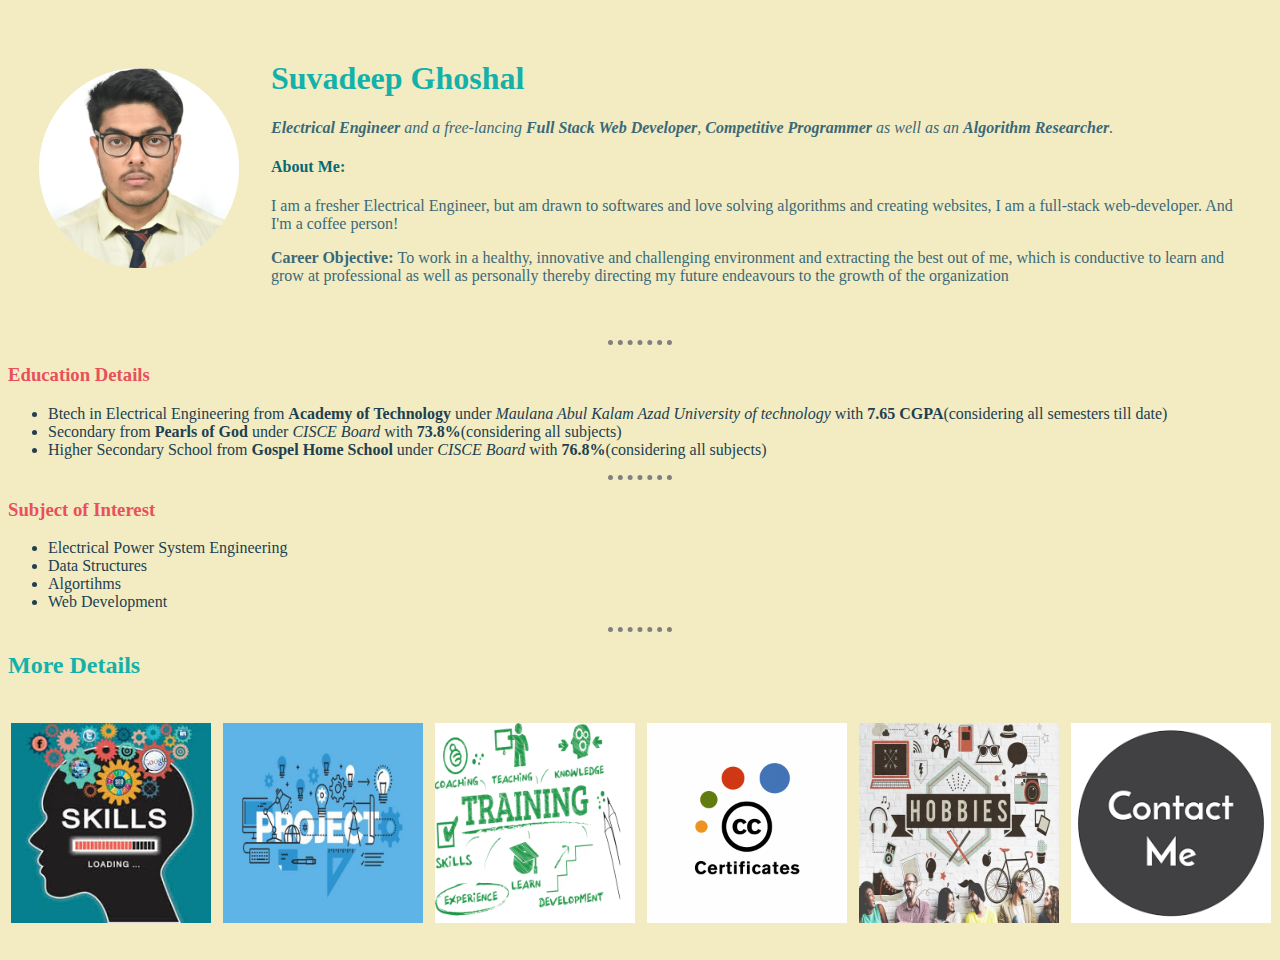
<file: index.html>
<!DOCTYPE html>
<html lang="en" dir="ltr">
  <head>
    <meta charset="utf-8" />
    <title>Ꮥuvadeep Ghoshal</title>
    <link rel="stylesheet" href="css/styles.css" />
    <link rel="icon" href="favicon.ico">
  </head>

  <body>
    <table cellspacing="30">
      <tr>
        <td>
          <img
            class="responsive-img"
            src="images/suvadeep.png"
            alt="Suvadeep profile picture"
          />
        </td>
        <td>
          <h1>Suvadeep Ghoshal</h1>
          <p>
            <em
              ><strong>Electrical Engineer</strong> and a free-lancing
              <strong>Full Stack Web Developer</strong>, <strong>Competitive Programmer</strong> as well as an <strong>Algorithm Researcher</strong>.</em
            >
          </p>
          <h4>About Me:</h4>
          <p>
            I am a fresher Electrical Engineer, but am drawn to softwares and
            love solving algorithms and creating websites, I am a full-stack
            web-developer. And I'm a coffee person!
          </p>
          <p>
            <strong>Career Objective: </strong>To work in a healthy, innovative
            and challenging environment and extracting the best out of me, which
            is conductive to learn and grow at professional as well as
            personally thereby directing my future endeavours to the growth of
            the organization
          </p>
        </td>
      </tr>
    </table>

    <hr />
    <h3>Education Details</h3>
    <ul>
      <li>
        Btech in Electrical Engineering from
        <strong>Academy of Technology</strong> under
        <em>Maulana Abul Kalam Azad University of technology</em> with
        <strong>7.65 CGPA</strong>(considering all semesters till date)
      </li>
      <li>
        Secondary from <strong>Pearls of God</strong> under
        <em>CISCE Board</em> with <strong>73.8%</strong>(considering all
        subjects)
      </li>
      <li>
        Higher Secondary School from <strong>Gospel Home School</strong> under
        <em>CISCE Board</em> with <strong>76.8%</strong>(considering all
        subjects)
      </li>
    </ul>
    <hr />
    <h3>Subject of Interest</h3>
    <ul>
      <li>Electrical Power System Engineering</li>
      <li>Data Structures</li>
      <li>Algortihms</li>
      <li>Web Development</li>
    </ul>
    <hr />
    <h2>More Details</h2>
    <table>
      <tbody>
        <tr>
          <td>
            <a id="skills" href="skills.html"
              ><h4><img src="images/skills.jpg" alt="SKILLS" /></h4
            ></a>
          </td><td></td><td></td>

          <td>
            <a href="project.html"
              ><h4><img src="images/project.jpg" alt="PROJECT" /></h4
            ></a>
          </td><td></td><td></td>
          <td>
            <a href="training.html"
              ><h4><img src="images/training.png" alt="TRAINING" /></h4
            ></a>
          </td><td></td><td></td>
          <td>
            <a href="certificate.html"
              ><h4>
                <img src="images/certifications.png" alt="CERTIFICATIONS" /></h4
            ></a>
          </td><td></td><td></td>
          <td>
            <a href="hobbies.html"
              ><h4><img src="images/hobbies.jpg" alt="HOBBIES" /></h4
            ></a>
          </td><td></td><td></td>
          <td>
            <a href="contacts.html"
              ><h4><img src="images/contact_me.jpg" alt="COTACT_ME" /></h4
            ></a>
          </td><td></td><td></td>
        </tr>
      </tbody>
    </table>
  </body>
</html>
</file>
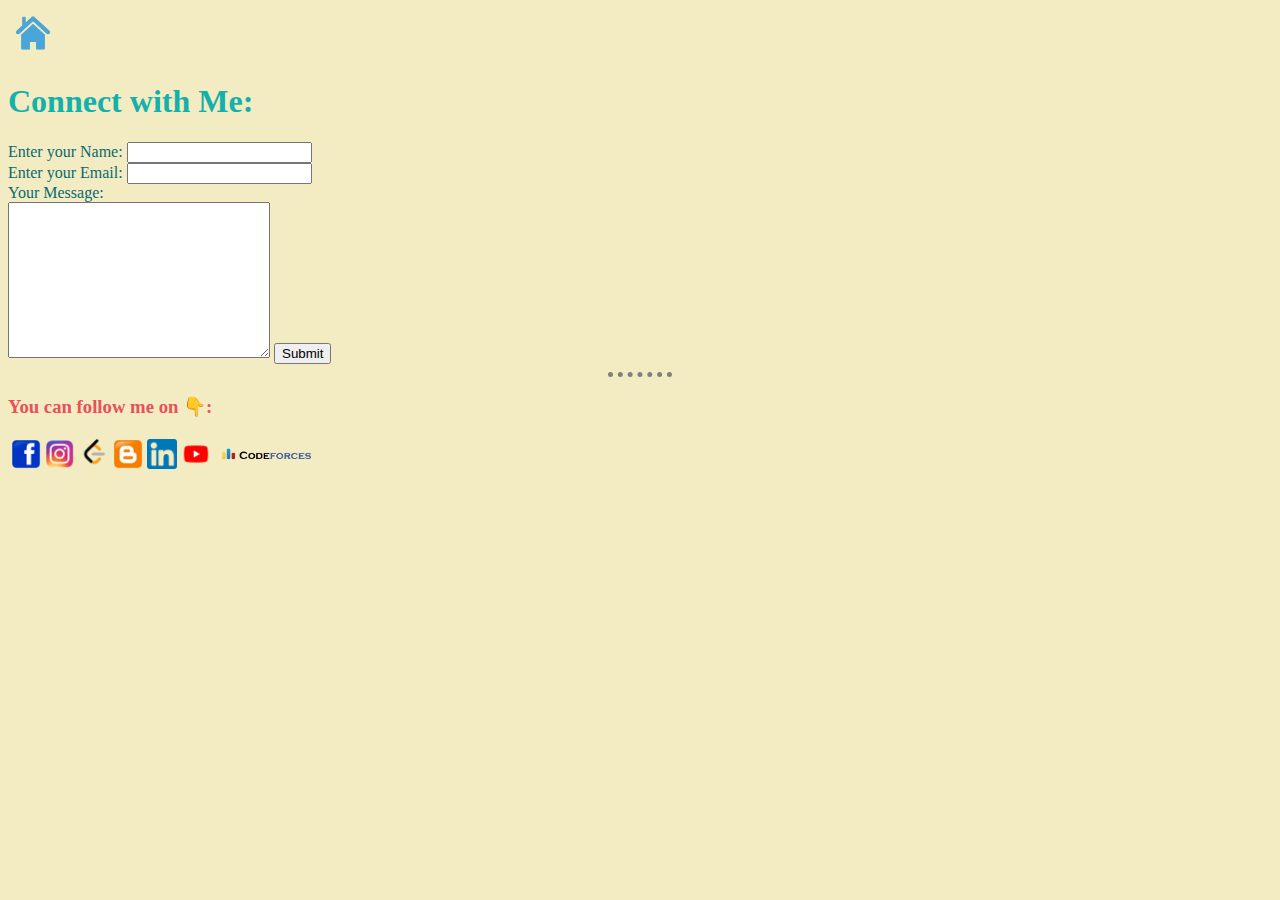
<file: contacts.html>
<!DOCTYPE html>
<html lang="en">
  <head>
    <meta charset="UTF-8" />
    <meta name="viewport" content="width=device-width, initial-scale=1.0" />
    <title>Contact Me</title>
    <link rel="stylesheet" href="css/styles.css" />
  </head>

  <body>
    <a href="index.html"
      ><img class="home" src="images/home.png" alt="HOME"
    /></a>
    <h1>Connect with Me:</h1>
    <form
      action="mailto:ghoshalsuvadeep594@gmail.com"
      method="post"
      enctype="text/plain"
    >
      <label>Enter your Name: </label
      ><input type="text" name="name" value="" /><br /><label
        >Enter your Email: </label
      ><input type="email" name="email" value="" /><br /><label for="messege"
        >Your Message: </label
      ><br /><textarea name="message" id="" cols="30" rows="10"></textarea>
      <input type="button" value="Submit" />
    </form>
    <hr />
    <h3>You can follow me on 👇:</h3>
    <table>
      <tbody>
        <tr>
          <td>
            <a href="https://www.facebook.com/sg.zoid.5/"
              ><img
                class="follow"
                src="images/facebook.png"
                alt="FACEBOOK-SUVADEEP"
            /></a>
          </td>
          <td>
            <a href="https://www.instagram.com/ghoshalsuvadeep/"
              ><img
                class="follow"
                src="images/instagram.png"
                alt="INSTAGRAM-SUVADEEP"
            /></a>
          </td>
          <td>
            <a href="https://leetcode.com/ghoshalsuvadeep594/"
              ><img
                class="follow"
                src="images/leetcode.png"
                alt="LEETCODE-SUVADEEP"
            /></a>
          </td>
          <td>
            <a href="https://ghoshalsuvadeep.blogspot.com/"
              ><img
                class="follow"
                src="images/blogspot.png"
                alt="BLOG-SUVADEEP"
            /></a>
          </td>
          <td>
            <a href="https://www.linkedin.com/in/suvadeep-ghoshal-778426197/"
              ><img
                class="follow"
                src="images/linkedin.png"
                alt="LINKEDIN-SUVADEEP"
            /></a>
          </td>
          <td>
            <a
              href="https://www.youtube.com/channel/UC2zPRcCZED1tqcKl3W43-xg?view_as=subscriber"
              ><img
                class="follow"
                src="images/youtube.png"
                alt="YOUTUBE-SUVADEEP"
            /></a>
          </td>
          <td>
            <a href="https://codeforces.com/profile/sgzoid"
              ><img
                class="follow"
                src="images/codeforces.png"
                alt="CODEFORCES-SUVADEEP"
            /></a>
          </td>
        </tr>
      </tbody>
    </table>
  </body>
</html>
</file>
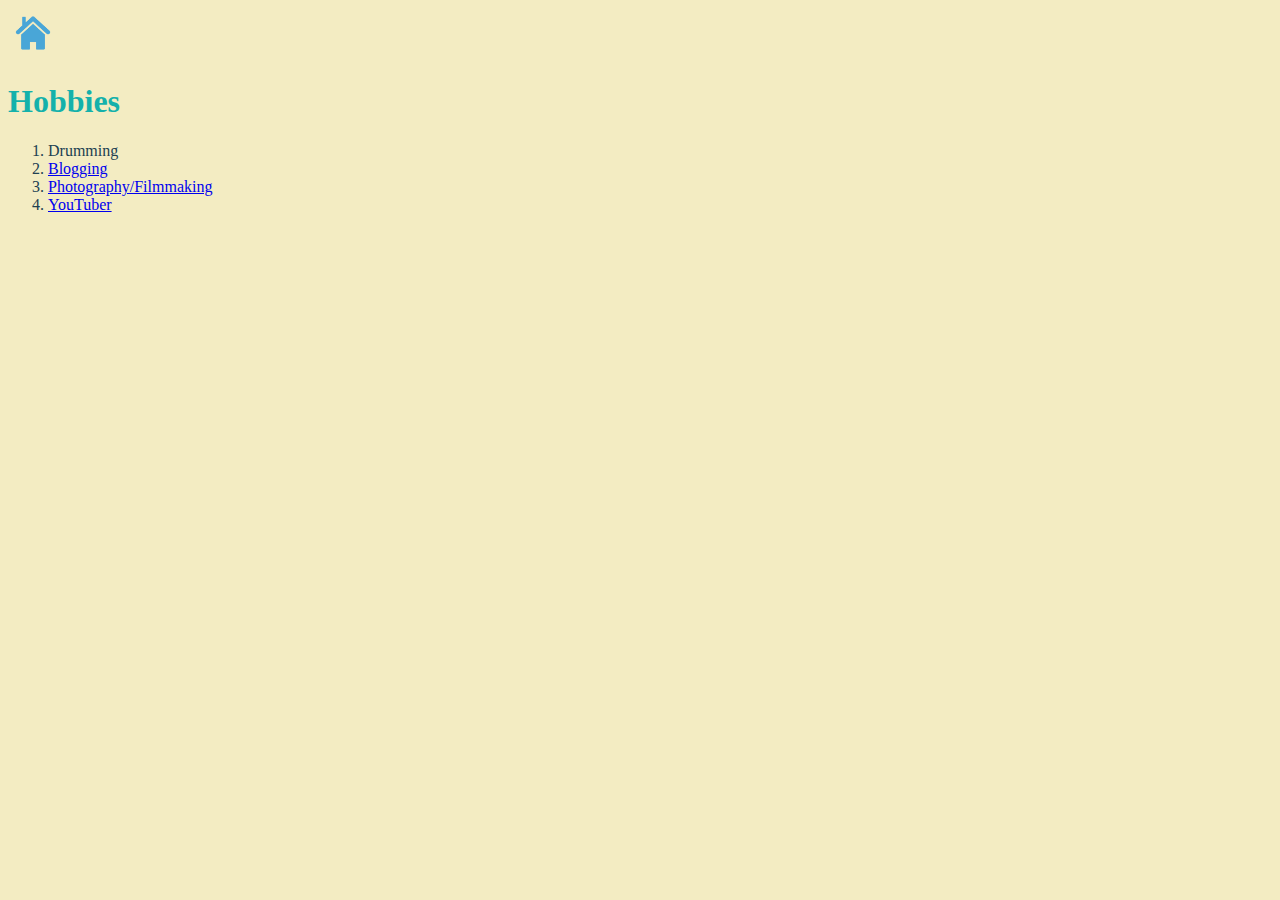
<file: hobbies.html>
<!DOCTYPE html>
<html lang="en">
  <head>
    <meta charset="UTF-8" />
    <meta name="viewport" content="width=device-width, initial-scale=1.0" />
    <title>Hobbies</title>
    <link rel="stylesheet" href="css/styles.css" />
  </head>

  <body>
    <a href="index.html"
      ><img class="home" src="images/home.png" alt="HOME"
    /></a>
    <h1>Hobbies</h1>
    <ol>
      <li>Drumming</li>
      <li><a href="https://iamsgzoid.blogspot.com/">Blogging</a></li>
      <li>
        <a href="https://www.instagram.com/ghoshalsuvadeep/"
          >Photography/Filmmaking</a
        >
      </li>
      <li>
        <a
          href="https://www.youtube.com/channel/UC2zPRcCZED1tqcKl3W43-xg?view_as=subscriber"
          >YouTuber</a
        >
      </li>
    </ol>
  </body>
</html>
</file>
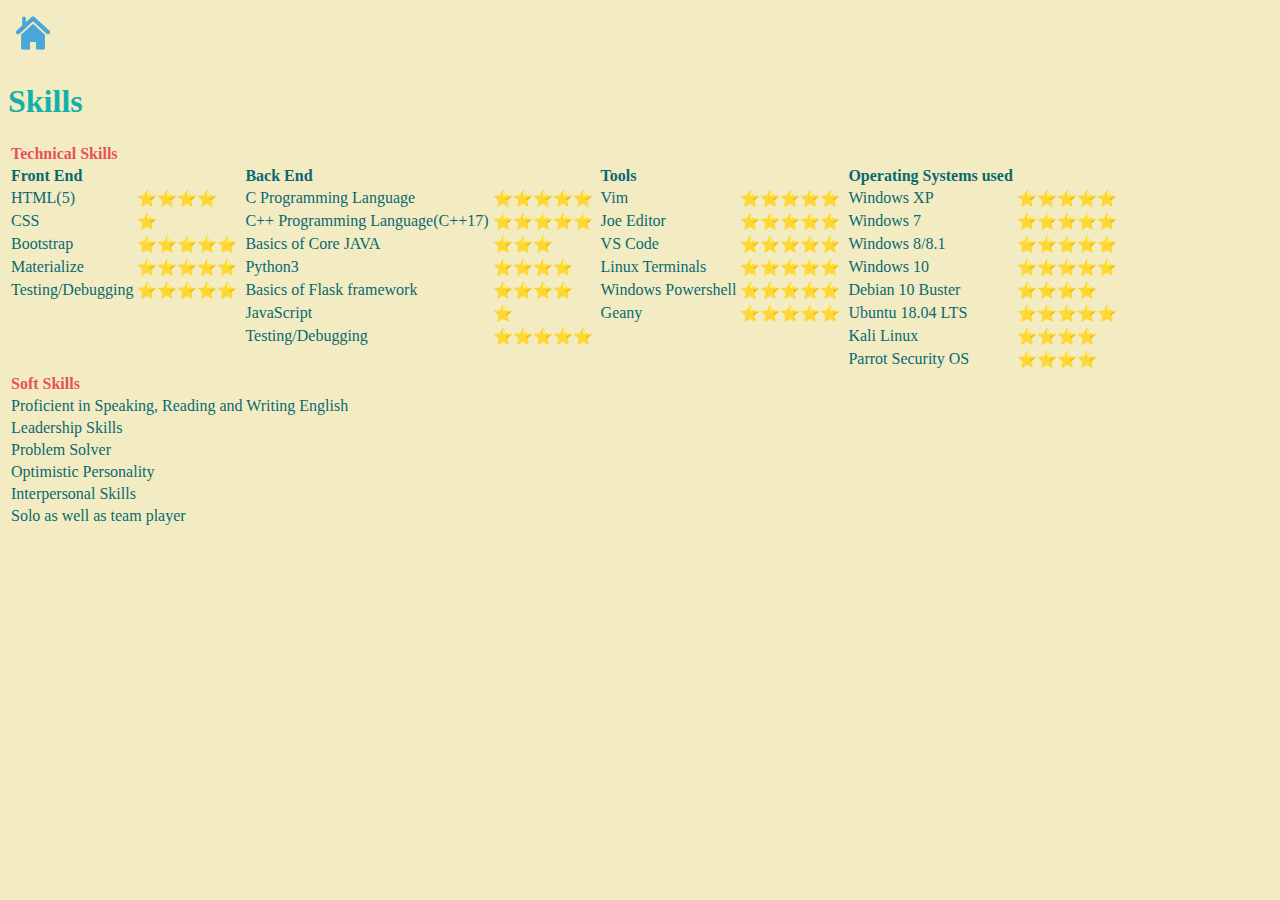
<file: skills.html>
<!DOCTYPE html>
<html lang="en">

<head>
    <meta charset="UTF-8" />
    <meta name="viewport" content="width=device-width, initial-scale=1.0" />
    <title>Skills</title>
    <link rel="stylesheet" href="css/styles.css">
</head>

<body>
    <a href="index.html"><img class="home" src="images/home.png" alt="HOME"></a>
    <h1>Skills</h1>
    <table>
        <tbody>
            <tr>
                <td id="technical"><strong>Technical Skills</strong></td>
            </tr>
            <tr>
                <td><strong>Front End</strong></td>
                <td></td>
                <td></td>
                <td><strong>Back End</strong></td>
                <td></td>
                <td></td>
                <td><strong>Tools</strong></td>
                <td></td>
                <td></td>
                <td><strong>Operating Systems used</strong></td>
            </tr>
            <tr>
                <td>HTML(5)</td>
                <td>⭐⭐⭐⭐</td>
                <td></td>
                <td>C Programming Language</td>
                <td>⭐⭐⭐⭐⭐</td>
                <td></td>
                <td>Vim</td>
                <td>⭐⭐⭐⭐⭐</td>
                <td></td>
                <td>Windows XP</td>
                <td>⭐⭐⭐⭐⭐</td>
            </tr>
            <tr>
                <td>CSS</td>
                <td>⭐</td>
                <td></td>
                <td>C++ Programming Language(C++17)</td>
                <td>⭐⭐⭐⭐⭐</td>
                <td></td>
                <td>Joe Editor</td>
                <td>⭐⭐⭐⭐⭐</td>
                <td></td>
                <td>Windows 7</td>
                <td>⭐⭐⭐⭐⭐</td>
            </tr>
            <tr>
                <td>Bootstrap</td>
                <td>⭐⭐⭐⭐⭐</td>
                <td></td>
                <td>Basics of Core JAVA</td>
                <td>⭐⭐⭐</td>
                <td></td>
                <td>VS Code</td>
                <td>⭐⭐⭐⭐⭐</td>
                <td></td>
                <td>Windows 8/8.1</td>
                <td>⭐⭐⭐⭐⭐</td>
                <tr>
                    <td>Materialize</td>
                    <td>⭐⭐⭐⭐⭐</td>
                    <td></td>
                    <td>Python3</td>
                    <td>⭐⭐⭐⭐</td>
                    <td></td>
                    <td>Linux Terminals</td>
                    <td>⭐⭐⭐⭐⭐</td>
                    <td></td>
                    <td>Windows 10</td>
                    <td>⭐⭐⭐⭐⭐</td>
                    <tr>
                        <td>Testing/Debugging</td>
                        <td>⭐⭐⭐⭐⭐</td>
                        <td></td>
                        <td>Basics of Flask framework</td>
                        <td>⭐⭐⭐⭐</td>
                        <td></td>
                        <td>Windows Powershell</td>
                        <td>⭐⭐⭐⭐⭐</td>
                        <td></td>
                        <td>Debian 10 Buster</td>
                        <td>⭐⭐⭐⭐</td>
                    </tr>
                    <tr>
                        <td></td>
                        <td></td>
                        <td></td>
                        <td>JavaScript</td>
                        <td>⭐</td>
                        <td></td>
                        <td>Geany</td>
                        <td>⭐⭐⭐⭐⭐</td>
                        <td></td>
                        <td>Ubuntu 18.04 LTS</td>
                        <td>⭐⭐⭐⭐⭐</td>
                    </tr>
                    <tr>
                        <td></td>
                        <td></td>
                        <td></td>
                        <td>Testing/Debugging</td>
                        <td>⭐⭐⭐⭐⭐</td>
                        <td></td>
                        <td></td>
                        <td></td>
                        <td></td>
                        <td>Kali Linux</td>
                        <td>⭐⭐⭐⭐</td>
                    </tr>
                    <tr>
                        <td></td>
                        <td></td>
                        <td></td>
                        <td></td>
                        <td></td>
                        <td></td>
                        <td></td>
                        <td></td>
                        <td></td>
                        <td>Parrot Security OS</td>
                        <td>⭐⭐⭐⭐</td>
                    </tr>
                </tr>
            </tr>
        </tbody>
    </table>
    <table>
        <tbody>
            <tr>
                <td id="technical"><strong>Soft Skills</strong></td>
            </tr>
            <tr>
                <td>Proficient in Speaking, Reading and Writing English</td>
            </tr>
            <tr>
                <td>Leadership Skills</td>
            </tr>
            <tr>
                <td>Problem Solver</td>
            </tr>
            <tr>
                <td>Optimistic Personality</td>
            </tr>
            <tr>
                <td>Interpersonal Skills</td>
            </tr>
            <tr>
                <td>Solo as well as team player</td>
            </tr>
        </tbody>
    </table>
</body>

</html>
</file>
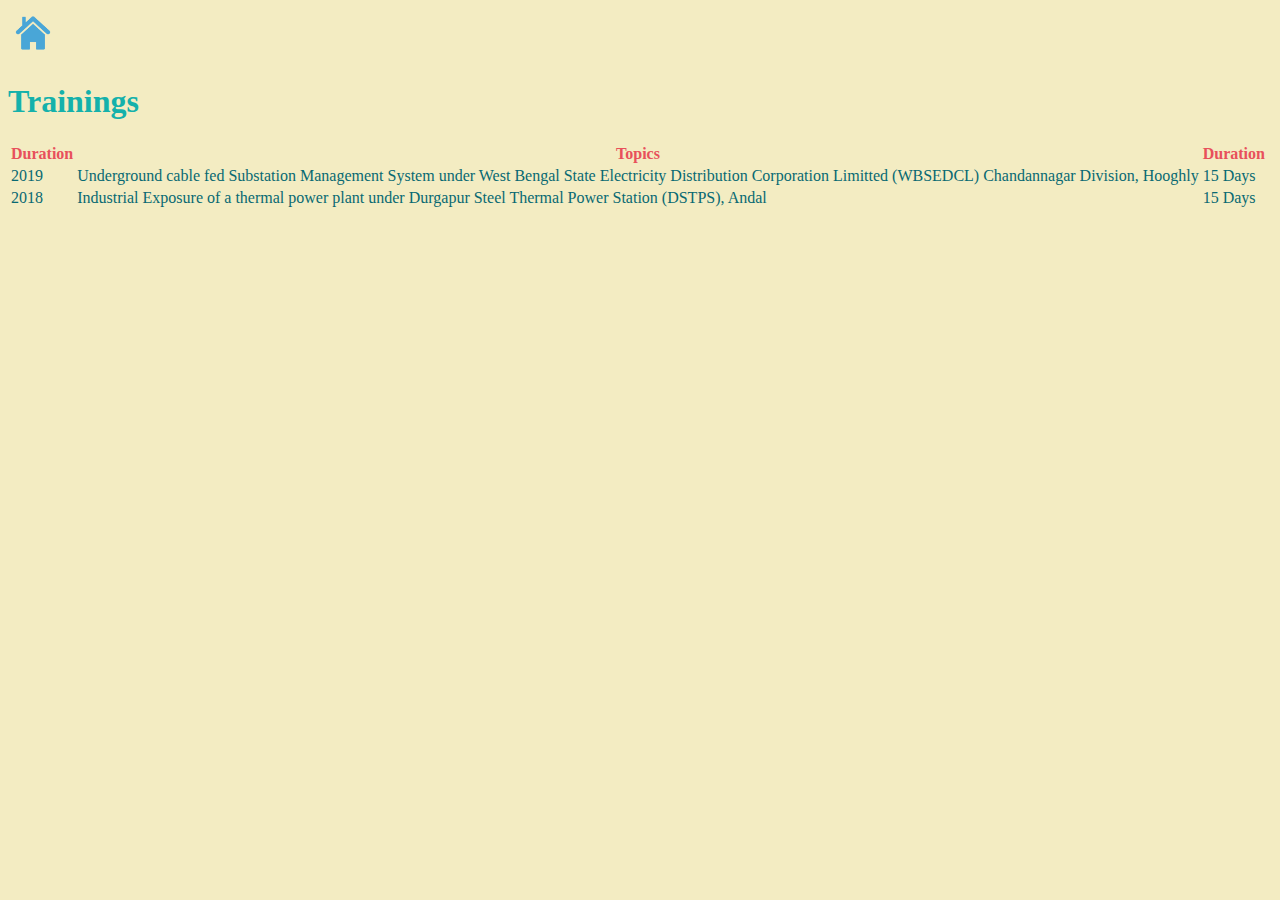
<file: training.html>
<!DOCTYPE html>
<html lang="en">
  <head>
    <meta charset="UTF-8" />
    <meta name="viewport" content="width=device-width, initial-scale=1.0" />
    <title>Trainings</title>
    <link rel="stylesheet" href="css/styles.css" />
  </head>

  <body>
    <a href="index.html"
      ><img class="home" src="images/home.png" alt="HOME"
    /></a>
    <h1>Trainings</h1>
    <table>
      <thead>
        <tr>
          <th>Duration</th>
          <th>Topics</th>
          <th>Duration</th>
        </tr>
      </thead>
      <tbody>
        <tr>
          <td>2019</td>
          <td>
            Underground cable fed Substation Management System under West Bengal
            State Electricity Distribution Corporation Limitted (WBSEDCL)
            Chandannagar Division, Hooghly
          </td>
          <td>15 Days</td>
        </tr>
        <tr>
          <td>2018</td>
          <td>
            Industrial Exposure of a thermal power plant under Durgapur Steel
            Thermal Power Station (DSTPS), Andal
          </td>
          <td>15 Days</td>
        </tr>
      </tbody>
      <tfoot></tfoot>
    </table>
  </body>
</html>
</file>
<file: css/styles.css>
body {
  background-color: #f3ecc2;
}
hr {
  border-style: none;
  border-top-style: dotted;
  border-color: grey;
  border-width: 5px;
  width: 5%;
}
img {
  height: 200px;
}
.home {
  height: 50px;
}
.follow {
  height: 30px;
}
h1 {
  color: #14b1ab;
}
h2 {
  color: #14b1ab;
}
h3 {
  color: #e8505b;
}
p {
  color: #3b6978;
}
li {
  color: #204051;
}
th {
  color: #e8505b;
}
td {
  color: #086972;
}
label {
  color: #086972;
}
#technical {
  color: #e8505b;
}
</file>
